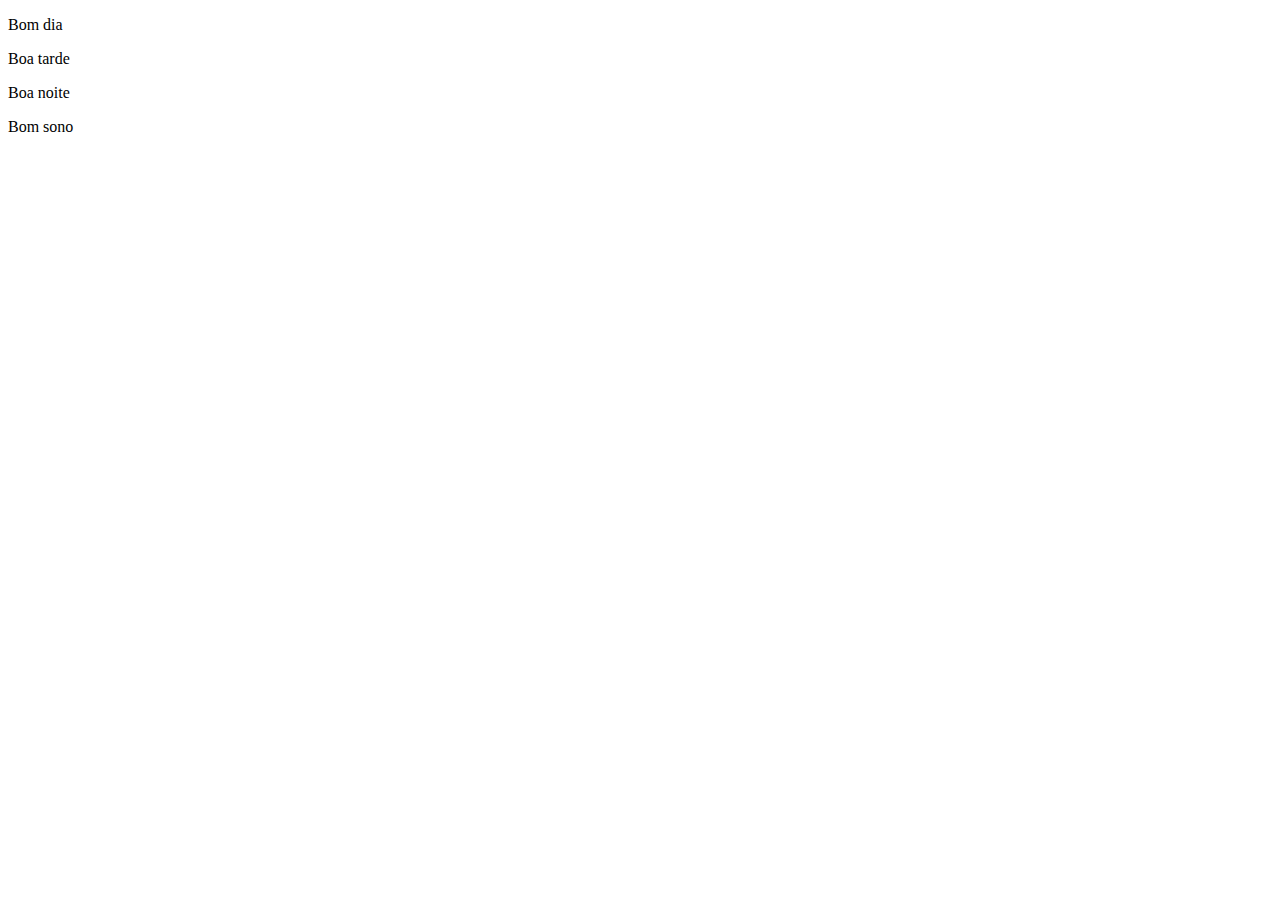
<file: (atv1-4bi)/index.html>
<!DOCTYPE html>
<html lang="en">
<head>
    <meta charset="UTF-8">
    <meta http-equiv="X-UA-Compatible" content="IE=edge">
    <meta name="viewport" content="width=device-width, initial-scale=1.0">
    <title>ATV1 4bimestre</title>
</head>
<body>
    <main>
        <div class="Nome da div">
            <p>Bom dia</p>
        </div>
        <div class="Número da div">
            <p>Boa tarde</p>
        </div>
        <div class="Tamanho da div">
            <p>Boa noite</p>
        </div>
        <div class="Largura da div">
            <p>Bom sono</p>
        </div>
    </main>
</body>
</html>
</file>
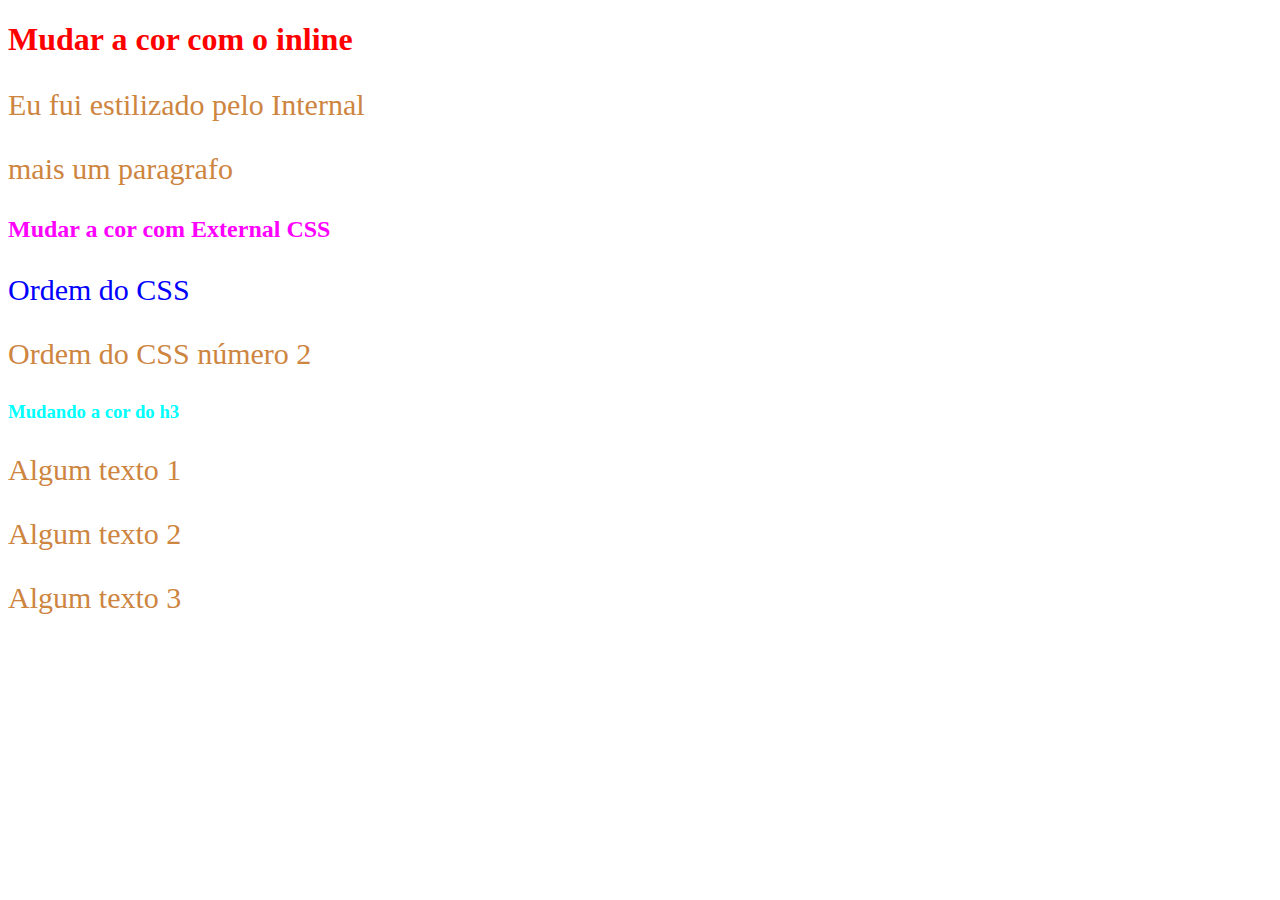
<file: 2_CSS/index.html>
<!DOCTYPE html>
<html lang="en">
<head>
    <meta charset="UTF-8">
    <meta http-equiv="X-UA-Compatible" content="IE=edge">
    <meta name="viewport" content="width=device-width, initial-scale=1.0">
    <title>CSS</title>

    <!-- 2 - Internal CSS -->
    <style>
        p {
            color: blueviolet;
            font-size: 30px;
        }
    </style>

    <!-- 3 - External CSS -->
    <link rel="stylesheet" href="style.css">
</head>
<body>
    <!-- 1 - Inline CSS -->
    <h1 style="color: red">Mudar a cor com o inline</h1>

    <!-- 2 - Internal CSS -->
    <p>Eu fui estilizado pelo Internal</p>
    <p>mais um paragrafo</p>

    <!-- 3 - External CSS -->
    <h2>Mudar a cor com External CSS</h2>

    <!-- 4 - Ordem do CSS -->
    <p style="color: blue">Ordem do CSS</p>
    <p>Ordem do CSS número 2</p>

    <!-- 5 - Atividade: crie um h3 e mude a cor com CSS externo -->
    <h3 style="color: aqua;">Mudando a cor do h3</h3>

    <!-- 6 - Classes -->
    <p class="paragrafo">Algum texto 1</p>
    <p>Algum texto 2</p>
    <p class="paragrafo">Algum texto 3</p>
</body>
</html>
</file>
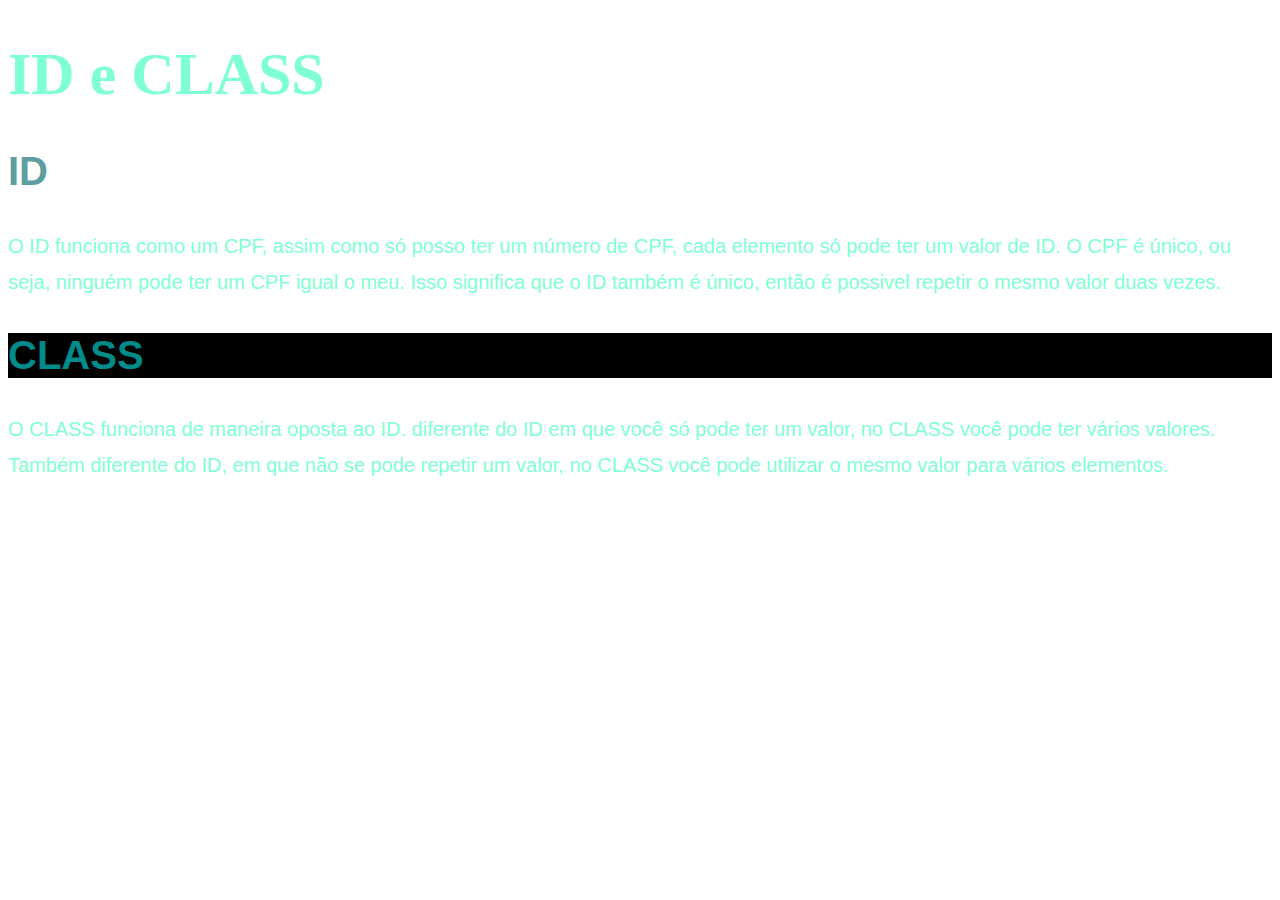
<file: 3_ID_CLASS/index.html>
<!DOCTYPE html>
<html lang="en">
<head>
    <meta charset="UTF-8">
    <meta http-equiv="X-UA-Compatible" content="IE=edge">
    <meta name="viewport" content="width=device-width, initial-scale=1.0">
    <link rel="stylesheet" href="style.css">
    <title>ID e CLASS</title>
</head>
<body>
    <h1 class="verde texto_grande">ID e CLASS</h1>

    <h2 id="titulo_h2-1" class="verde">ID</h2>
    <p class="verde">
        O ID funciona como um CPF, assim como só posso ter um número de CPF, cada elemento só pode ter um valor de ID. O CPF é único, ou seja, ninguém pode ter um CPF igual o meu. Isso significa que o ID também é único, então é possivel repetir o mesmo valor duas vezes.
    </p>

    <h2 id="titulo_h2">CLASS</h2>
    <p class="verde">
        O CLASS funciona de maneira oposta ao ID. diferente do ID em que você só pode ter um valor, no CLASS você pode ter vários valores. Também diferente do ID, em que não se pode repetir um valor, no CLASS você pode utilizar o mesmo valor para vários elementos.
    </p>
</body>
</html>
</file>
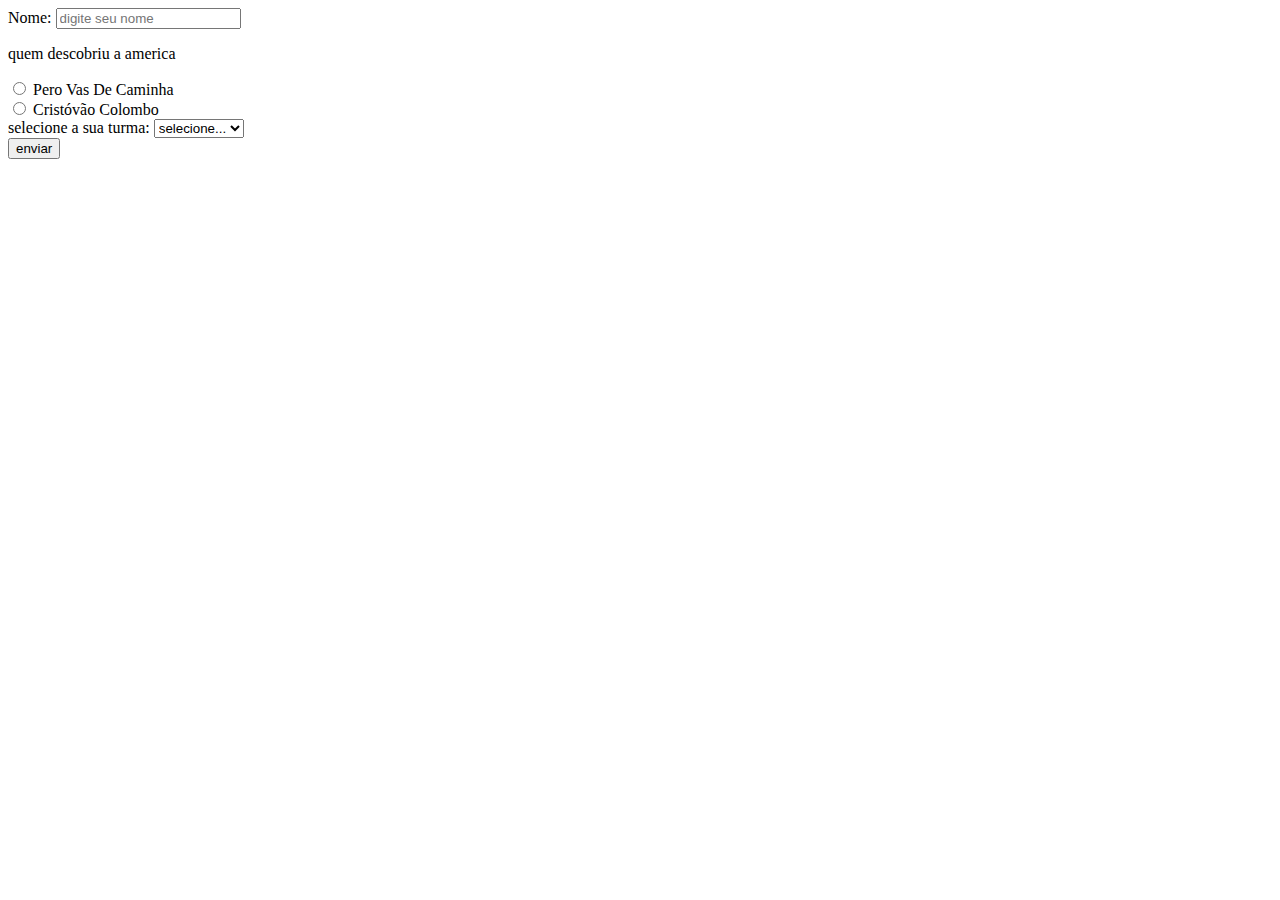
<file: 1_FORMULARIOS/1_form_basico/index.html>
<!DOCTYPE html>
<html lang="en">
<head>
    <meta charset="UTF-8">
    <meta http-equiv="X-UA-Compatible" content="IE=edge">
    <meta name="viewport" content="width=device-width, initial-scale=1.0">
    <title>Form Básico</title>
</head>
<body>
    <Form action="">
        <div>
            <label for="name">Nome: </label>
            <input type="text" id="nome" placeholder="digite seu nome " required>
        </div>

        <!-- input radio -->
        <div>
            <p>quem descobriu a america</p>

            <div>
                <input type="radio" id="opcao1" name="america">
                <label for="opcao1">Pero Vas De Caminha</label>
            </div>
            <div>
                <input type="radio" id="opcao2" name="america">
                <label for="opcao2">Cristóvão Colombo</label>
            </div>
        </div>

        <!-- select -->
        <div>
            <label for="turma">selecione a sua turma: </label>
            <select name="turma" id="turma">
                <option disabled selected>selecione...</option>
                <option value="01mb">01MB</option>
                <option value="01ma">01MA</option>
            </select>
        </div>

        <button>enviar</button>
    </Form>
</body>
</html>
</file>
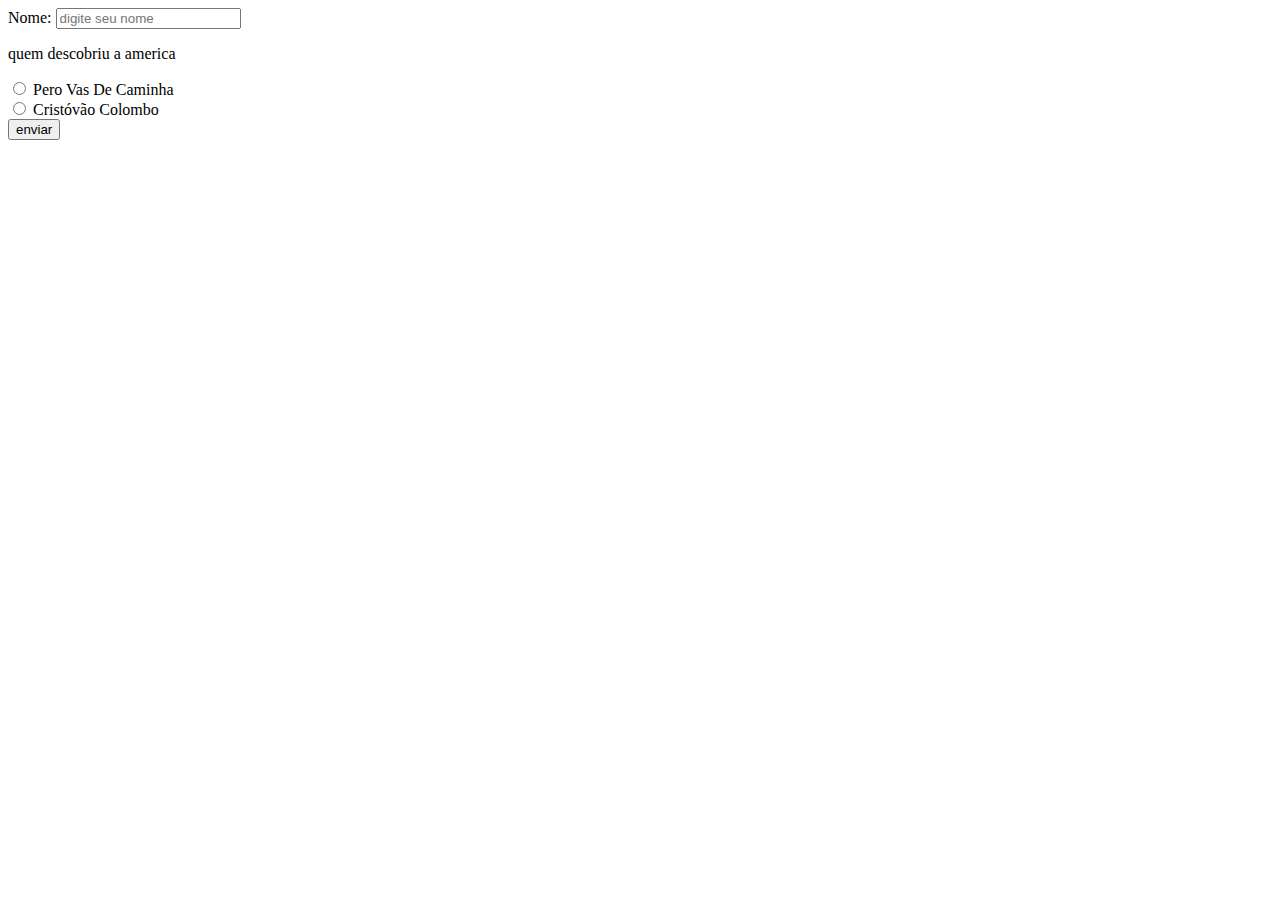
<file: 1_FORMULARIOS/2_input_radio/index.html>
<!DOCTYPE html>
<html lang="en">
<head>
    <meta charset="UTF-8">
    <meta http-equiv="X-UA-Compatible" content="IE=edge">
    <meta name="viewport" content="width=device-width, initial-scale=1.0">
    <title>Form Básico</title>
</head>
<body>
    <Form action="">
        <div>
            <label for="name">Nome: </label>
            <input type="text" id="nome" placeholder="digite seu nome " required>
        </div>

        <!-- input radio -->
        <div>
            <p>quem descobriu a america</p>

            <div>
                <input type="radio" id="opcao1" name="america">
                <label for="opcao1">Pero Vas De Caminha</label>
            </div>
            <div>
                <input type="radio" id="opcao2" name="america">
                <label for="opcao2">Cristóvão Colombo</label>
            </div>
        </div>

        <button>enviar</button>
    </Form>
</body>
</html>
</file>
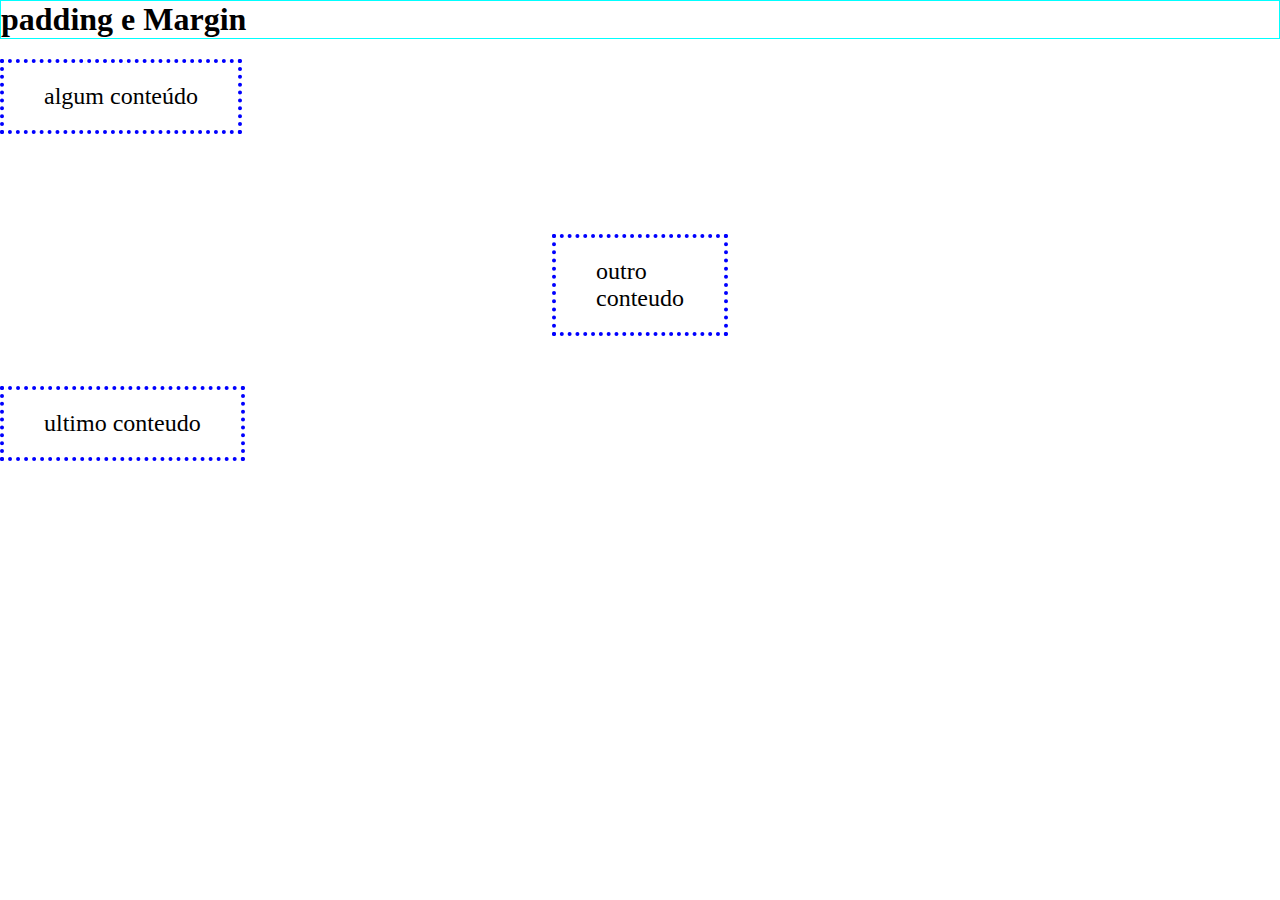
<file: 4_BOX_MODEL/2_padding_margin/index.html>
<!DOCTYPE html>
<html lang="en">
<head>
    <meta charset="UTF-8">
    <meta http-equiv="X-UA-Compatible" content="IE=edge">
    <meta name="viewport" content="width=device-width, initial-scale=1.0">
    <link rel="stylesheet" href="style.css">
    <title>Padding e Margin</title>
</head>
<body>
   <h1>padding e Margin</h1>
   
   <div class="algum">
        algum conteúdo
   </div>

   <div class="outro">
    outro <br> conteudo
   </div>

   <div class="ultimo">
    ultimo conteudo
   </div>
</body>
</html>
</file>
<file: 2_CSS/style.css>
h2 {
    color: magenta;
}

p {
    color: peru;
}

/* 6 - classes */
.paragrafos {
    background-color: aquamarine;
}

.cor-textos {
    color: firebrick;
}
</file>
<file: 3_ID_CLASS/style.css>
h2 {
    font-family: Arial, Helvetica, sans-serif;
    color: darkcyan;
    font-size: 40px;
}

p {
    font-family: 'Franklin Gothic Medium', 'Arial Narrow', Arial, sans-serif;
    font-size: 20px;
    line-height: 36px;
}

.verde {
    color: aquamarine;
}

.texto_grande {
    font-size: 60px;
}

#titulo_h2 {
    background: black;
}

#titulo_h2-1 {
    color: cadetblue;
}
</file>
<file: 4_BOX_MODEL/2_padding_margin/style.css>
* {
    margin: 0;
}


div {
    border: 4px dotted blue;
    width: fit-content;
    font-size: 24px;
/* 
    padding-top: 10px;
    padding-right: 20px;
    padding-bottom: 30px;
    padding-left: 40px; */
    
    /* shorthand */
    /* 1 o mesmo valor pra todos os 4 lados  */
     padding: 20px; 

     /* 2 valores primeiro top e bottom / segundo right e left */
     padding: 30px 50px; 

     /* 3 valores 1 top / 2 right e left / 3 bottom  */
     padding: 20px 50px 5px;

     /* 4 valores = 1 top / 2 right / 3 bottom / 4 left */
     padding: 30px 50px 70px 90px;

     /* propriedades extras */
      padding-inline: 40px; /* padding no horizontal */
     padding-block: 20px; /* padding no vertical */
}

h1 {
    border: 1px solid aqua;
    margin-bottom: 20px;
}

.algum {
    margin-bottom: 100px;
}

.ultimo {
    margin-top: 50px;
}

.outro {
    margin-inline: auto; 
}
</file>
